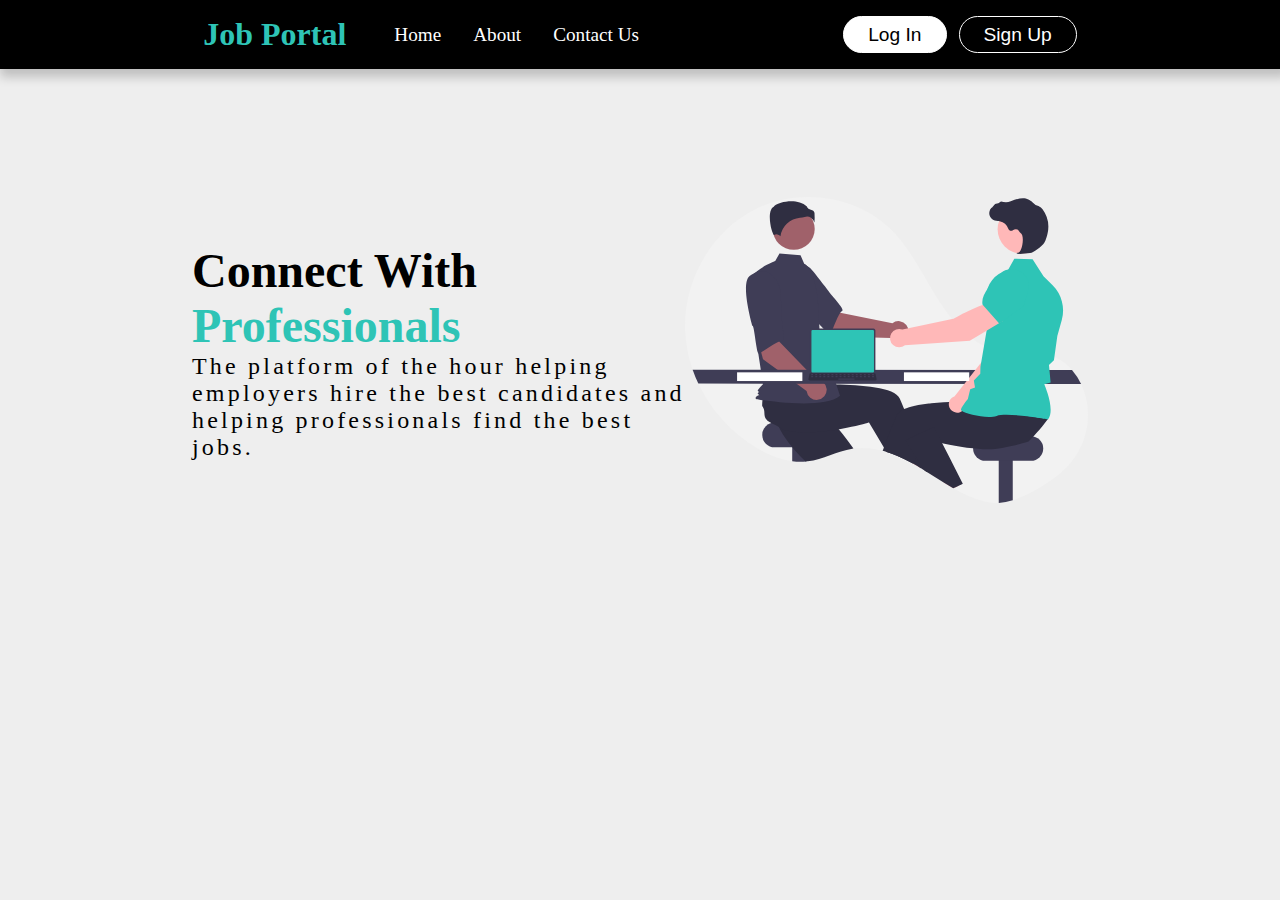
<file: index.html>
<!DOCTYPE html>
<html lang="en">
<head>
    <meta charset="UTF-8">
    <meta http-equiv="X-UA-Compatible" content="IE=edge">
    <meta name="viewport" content="width=device-width, initial-scale=1.0">
    <title>Document</title>
    <link rel="stylesheet" href="./styles.css">
</head>
<body>
    <header>
        <nav>
            <div class="logo">
                <h1 class="logo-text">Job Portal</h1>
                <ul class="nav-list">
                    <li class="nav-item"><a href="#" class="nav-link">Home</a></li>
                    <li class="nav-item"><a href="./about.html" class="nav-link">About</a></li>
                    <li class="nav-item"><a href="./contact.html" class="nav-link">Contact Us</a></li>
                </ul>
            </div>            
            <div>
                <button type="button" class="login-btn">Log In</button>
                <button type="button" class="signup-btn">Sign Up</button>
            </div>
        </nav>
    </header>

    <section class="hero-section">
        <div class="hero-desc">
            <h1 class="hero-title">Connect With <span style="color: #2ec4b6;">Professionals</span></h1>
            <p class="hero-subtitle">
                The platform of the hour helping employers hire the best candidates and helping professionals
                find the best jobs.
            </p>
        </div>
        <figure class="hero-image-container">
            <img class="hero-image" src="./undraw_interview_illustration.svg" alt="Interview Illustration">
        </figure>
    </section>
</body>
</html>
</file>
<file: styles.css>
* {
    box-sizing: border-box;
    margin: 0;
    padding: 0;
}

body {
    background-color: #EEEEEE;
}

/* Navigation Section */
header {
    padding: 1rem;
    background-color: #000;
    color: #fff;
    box-shadow: 4px 4px 10px 4px rgba(0, 0, 0, .2);
}

nav {
    width: 70%;
    margin: auto;
    display: flex;
    justify-content: space-between;
    align-items: center;
}

.logo {
    display: flex;
    align-items: center;
}

.logo-text {
    font-size: 2rem;
    color: #2ec4b6;
}

.nav-list {
    margin-left: 1rem;
    list-style: none;
    display: flex;
}

.nav-item {
    margin-left: 2rem;
}

.nav-link {
    font-size: 1.2rem;
    text-decoration: none;
    color: #fff;
}

.nav-link:hover {
    color: #2ec4b6;
}

.login-btn {
    padding: 0.4rem 1.5rem;
    margin-right: 0.5rem;
    font-size: 1.2rem;
    background-color: white;
    border: 1px solid white;
    border-radius: 1.5rem;
}

.login-btn:hover {
    background-color: #2ec4b6;
    color: white;
    border: 1px solid #2ec4b6;
}

.signup-btn {
    padding: 0.4rem 1.5rem;
    font-size: 1.2rem;
    background-color: black;
    color: white;
    border: 1px solid white;   
    border-radius: 1.5rem; 
}

.signup-btn:hover {
    background-color: #2ec4b6;
    border: 1px solid #2ec4b6;
}

/* Home Section */
.hero-section {
    width: 70%;
    margin: 10% auto;
    display: flex;
    justify-content: space-between;
}

.hero-desc {
    width: 55%;
    display: flex;
    flex-direction: column;
    justify-content: center;
}

.hero-title {
    font-size: 3rem;
}

.hero-subtitle{
    font-size: 1.5rem;
    letter-spacing: 0.2rem;
}

.hero-image-container {
    width: 45%;
}

.hero-image {
    width: 100%;
}
</file>
